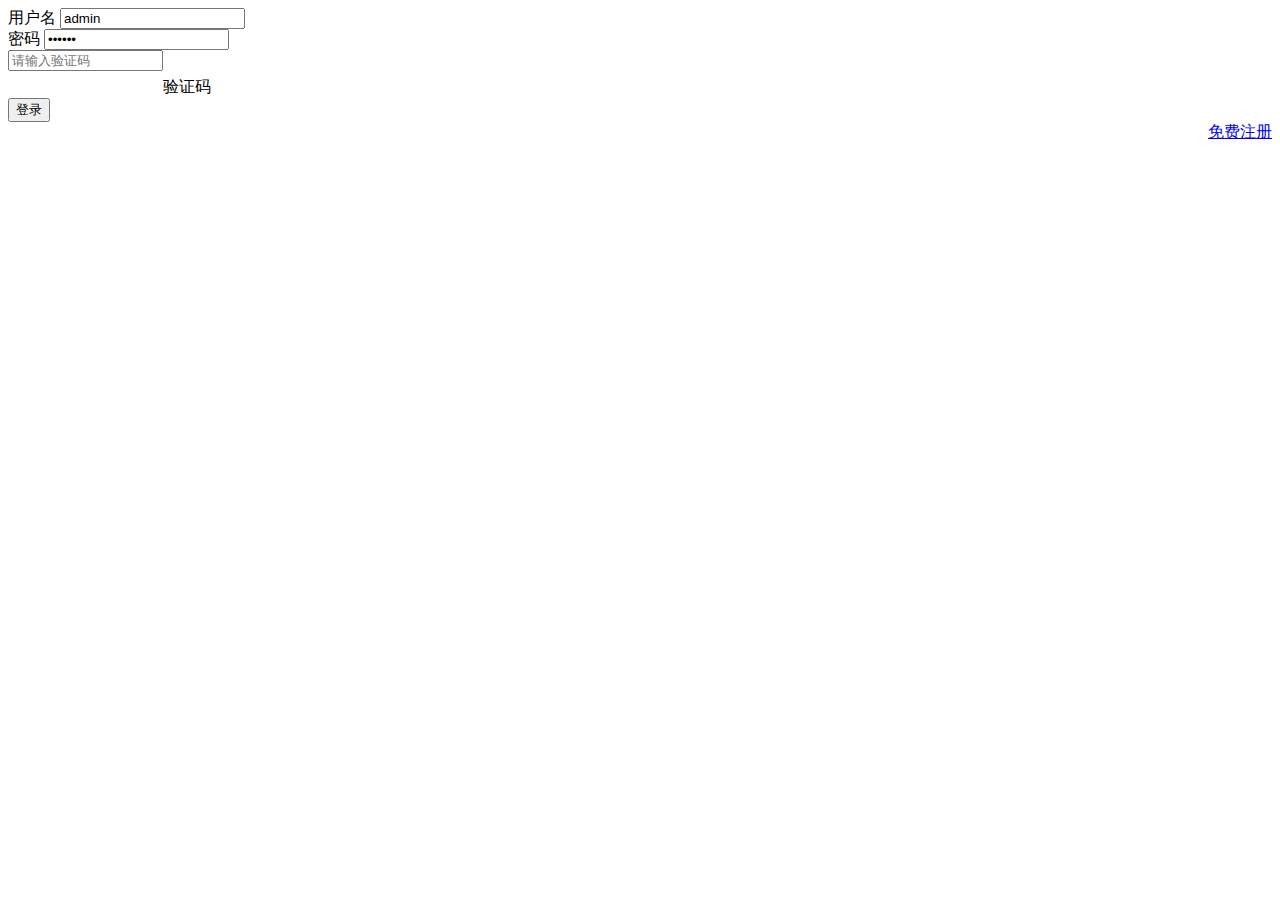
<file: src/main/resources/templates/login.html>
<html class="loginHtml" xmlns:th="http://www.thymeleaf.org">
    <head>
        <meta charset="utf-8">
        <title >登录</title>
        <meta name="renderer" content="webkit">
        <meta http-equiv="X-UA-Compatible" content="IE=edge,chrome=1">
        <meta name="viewport" content="width=device-width, initial-scale=1, maximum-scale=1">
        <meta name="apple-mobile-web-app-status-bar-style" content="black">
        <meta name="apple-mobile-web-app-capable" content="yes">
        <meta name="format-detection" content="telephone=no">
        <link rel="stylesheet" th:href="@{/layui/css/layui.css}" media="all"/>
        <link rel="stylesheet" th:href="@{/css/public.css}" media="all"/>
    </head>
    <body class="loginBody">
        <form class="layui-form">
            <div class="login_face"><img th:src="@{/images/login.jpg}" class="userAvatar"></div>
            <div class="layui-form-item input-item">
                <label for="loginName">用户名</label>
                <input type="text" placeholder="请输入用户名" value="admin" autocomplete="off" id="loginName" lay-verify="required"
                       class="layui-input">
            </div>
            <div class="layui-form-item input-item">
                <label for="pwd">密码</label>
                <input type="password" placeholder="请输入密码" value="123456" autocomplete="off" lay-verify="required" id="pwd"
                       class="layui-input">
            </div>
            <div class="layui-form-item input-item" id="imgCode">
                <label for="code">验证码</label>
                <input type="text" placeholder="请输入验证码" autocomplete="off" id="code" class="layui-input"
                       style="float: left; width: 155px;">
                <canvas id="canvas" width="100" height="42"></canvas>
            </div>
            <div class="layui-form-item">
                <button type="button" class="layui-btn layui-block" lay-filter="login" lay-submit>登录</button>
            </div>
            <div class="layui-form-item" style="float: right">
                <a href="/toRegist">免费注册</a>
            </div>
            <!--<div class="layui-form-item layui-row">
                <a href="javascript:;"
                   class="seraph icon-qq layui-col-xs4 layui-col-sm4 layui-col-md4 layui-col-lg4"></a>
                <a href="javascript:;"
                   class="seraph icon-wechat layui-col-xs4 layui-col-sm4 layui-col-md4 layui-col-lg4"></a>
                <a href="javascript:;"
                   class="seraph icon-sina layui-col-xs4 layui-col-sm4 layui-col-md4 layui-col-lg4"></a>
            </div>-->
        </form>
        <script type="text/javascript" th:src="@{/js/jquery-3.3.1.min.js}"></script>
        <script type="text/javascript" th:src="@{/layui/layui.js}"></script>
        <!--<script type="text/javascript" th:src="@{/js/cache.js}"></script>-->
        <script type="text/javascript">
            layui.use(['form', 'layer', 'jquery'], function () {
                var form = layui.form,
                    layer = parent.layer === undefined ? layui.layer : top.layer;
                $ = layui.jquery;
                
                //登录按钮
                form.on("submit(login)", function (data) {
                    
                    var loginName = $("#loginName").val();
                    var pwd = $("#pwd").val();
                    var code = $("#code").val();
                    var num = show_num.join("");
                    if (code === '') {
                        $("#code").focus();
                        layer.msg("验证码不能为空", {icon: 2, time: 1000});
                        return false;
                    } else if (code === num) {
                        var btn = $(this);
                        btn.text('登录中...').attr("disabled", "disabled").addClass('layui-disabled');
                        setTimeout(login,1000);
                        function login() {
                            $.post("/login/login",
                                {"loginName": loginName, "password": pwd},
                                function (result) {
                                    btn.text('登录').attr("disabled", false).removeClass('layui-disabled');
                                    if (result.result === 'success') {
                                        layer.msg('登录成功', {icon: 1});
                                        setTimeout("window.location.href='/toVoteList'", 1500);
                                    } else if (result.result === 'userMistake') {
                                        layer.msg('用户名不存在！', {icon: 2, time: 1000});
                                        $("#loginName").focus();
                                    } else if(result.result==='pwdMistake'){
                                        layer.msg('密码错误！', {icon: 2, time: 1000});
                                        $("#pwd").focus();
                                    }else if (result.result==='repetitionLogin'){
                                        layer.msg('您已登录,请勿重复登录！', {icon: 7});
                                    } else if (result.result==='distanceLogin'){
                                        layer.msg('您已在异地登录，请退出再进行登录！', {icon: 7});
                                    } else {
                                        layer.msg('操作失败！', {icon: 2});
                                    }
                                });
                        }
                    } else {
                        layer.msg("验证码错误！请重新输入！", {icon: 2, time: 1000});
                        $("#code").val('').parent().addClass("layui-input-focus");
                        draw(show_num);
                        return false;
                    }
                });
                //表单输入效果
                $(".loginBody .input-item").click(function (e) {
                    e.stopPropagation();
                    $(this).addClass("layui-input-focus").find(".layui-input").focus();
                });
                $(".loginBody .layui-form-item .layui-input").focus(function () {
                    $(this).parent().addClass("layui-input-focus");
                });
                $(".loginBody .layui-form-item .layui-input").blur(function () {
                    $(this).parent().removeClass("layui-input-focus");
                    if ($(this).val() != '') {
                        $(this).parent().addClass("layui-input-active");
                    } else {
                        $(this).parent().removeClass("layui-input-active");
                    }
                })
            });
            var show_num = [];
            $(function () {

                draw(show_num);

                $("#canvas").on('click', function () {
                    draw(show_num);
                });
            });

            function draw(show_num) {
                var canvas_width = $('#canvas').width();
                var canvas_height = $('#canvas').height();
                var canvas = document.getElementById("canvas");//获取到canvas的对象，演员
                var context = canvas.getContext("2d");//获取到canvas画图的环境，演员表演的舞台
                canvas.width = canvas_width;
                canvas.height = canvas_height;
                var sCode = "A,B,C,E,F,G,H,J,K,L,M,N,P,Q,R,S,T,W,X,Y,Z,1,2,3,4,5,6,7,8,9,0";
                var aCode = sCode.split(",");
                var aLength = aCode.length;//获取到数组的长度

                for (var i = 0; i <= 3; i++) {
                    var j = Math.floor(Math.random() * aLength);//获取到随机的索引值
                    var deg = Math.random() * 30 * Math.PI / 180;//产生0~30之间的随机弧度
                    var txt = aCode[j];//得到随机的一个内容
                    show_num[i] = txt.toLowerCase();
                    var x = 10 + i * 20;//文字在canvas上的x坐标
                    var y = 20 + Math.random() * 8;//文字在canvas上的y坐标
                    context.font = "bold 23px 微软雅黑";

                    context.translate(x, y);
                    context.rotate(deg);

                    context.fillStyle = randomColor();
                    context.fillText(txt, 0, 0);

                    context.rotate(-deg);
                    context.translate(-x, -y);
                }
                for (var i = 0; i <= 3; i++) { //验证码上显示线条
                    context.strokeStyle = randomColor();
                    context.beginPath();
                    context.moveTo(Math.random() * canvas_width, Math.random() * canvas_height);
                    context.lineTo(Math.random() * canvas_width, Math.random() * canvas_height);
                    context.stroke();
                }
                for (var i = 0; i <= 20; i++) { //验证码上显示小点
                    context.strokeStyle = randomColor();
                    context.beginPath();
                    var x = Math.random() * canvas_width;
                    var y = Math.random() * canvas_height;
                    context.moveTo(x, y);
                    context.lineTo(x + 1, y + 1);
                    context.stroke();
                }
            }

            function randomColor() {//得到随机的颜色值
                var r = Math.floor(Math.random() * 256);
                var g = Math.floor(Math.random() * 256);
                var b = Math.floor(Math.random() * 256);
                return "rgb(" + r + "," + g + "," + b + ")";
            }

        </script>
    </body>
</html>
</file>
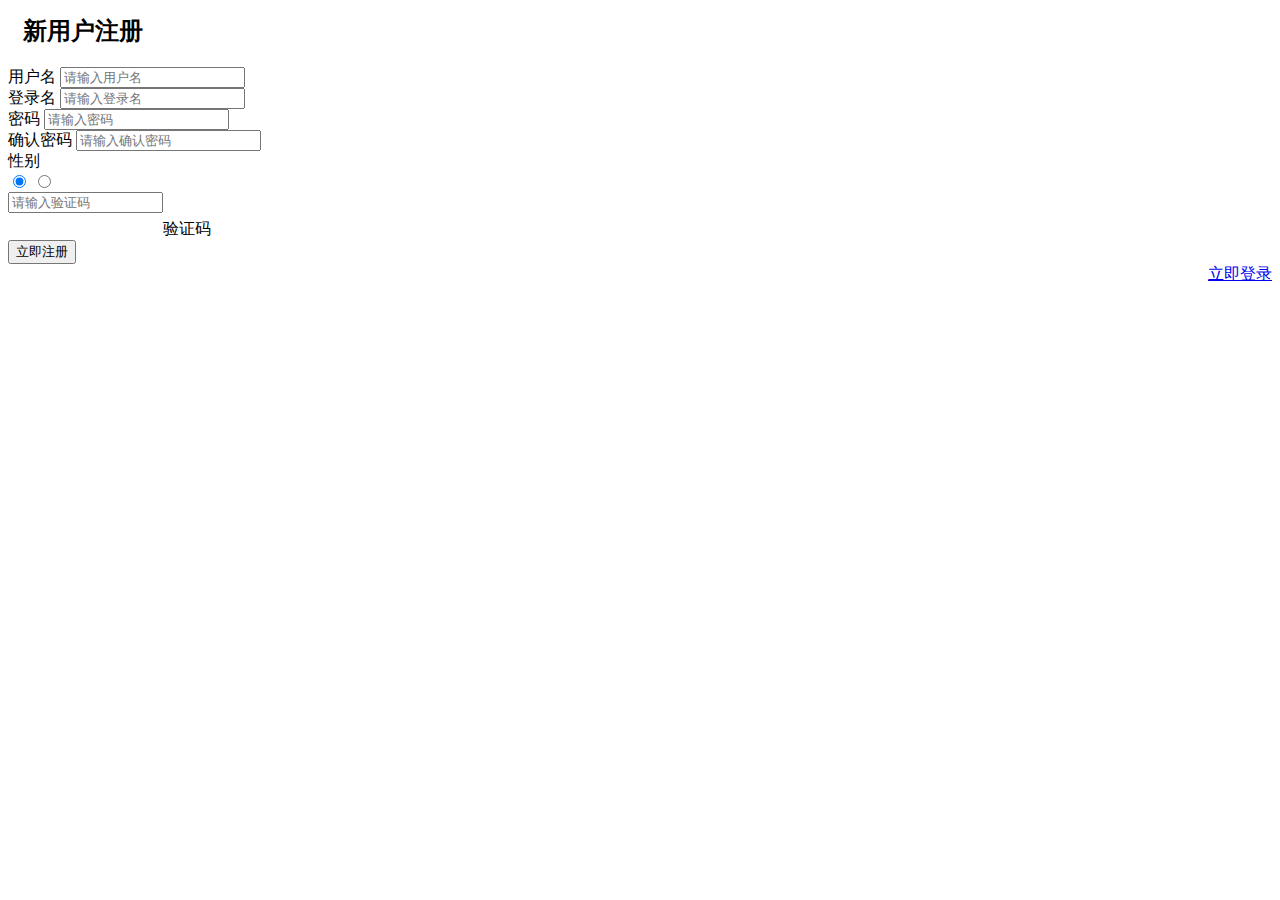
<file: src/main/resources/templates/regist.html>
<html class="loginHtml" xmlns:th="http://www.thymeleaf.org">
    <head>
        <meta charset="utf-8">
        <title>注册</title>
        <meta name="renderer" content="webkit">
        <meta http-equiv="X-UA-Compatible" content="IE=edge,chrome=1">
        <meta name="viewport" content="width=device-width, initial-scale=1, maximum-scale=1">
        <meta name="apple-mobile-web-app-status-bar-style" content="black">
        <meta name="apple-mobile-web-app-capable" content="yes">
        <meta name="format-detection" content="telephone=no">
        <link rel="stylesheet" th:href="@{/layui/css/layui.css}" media="all"/>
        <link rel="stylesheet" th:href="@{/css/public.css}" media="all"/>
    </head>
    <body class="loginBody">
        <form class="layui-form" style="height: 500px;top: 35%;" id="registForm">
           <div class="layui-form-item" style="margin: 15px;"><h2>新用户注册</h2></div>
            <div class="layui-form-item input-item">
                <label for="userName">用户名</label>
                <input type="text" placeholder="请输入用户名"  autocomplete="off" id="userName" name="username" lay-verify="required"
                       class="layui-input">
            </div>
            <div class="layui-form-item input-item">
                <label for="loginName">登录名</label>
                <input type="text" placeholder="请输入登录名" autocomplete="off" lay-verify="required" name="loginName" id="loginName"
                       class="layui-input">
            </div>
            <div class="layui-form-item input-item">
                <label for="password">密码</label>
                <input type="password" placeholder="请输入密码"  autocomplete="off" name="password" lay-verify="oldPwd" id="password"
                       class="layui-input">
            </div>
            <div class="layui-form-item input-item">
                <label for="registPwd">确认密码</label>
                <input type="password" placeholder="请输入确认密码"  autocomplete="off" lay-verify="confirmPwd" id="registPwd"
                       class="layui-input">
            </div>
            <div class="layui-form-item">
                <label >性别</label>
                <div class="layui-input-block">
                    <input type="radio" name="sex" value="1" title="男" checked="">
                    <input type="radio" name="sex" value="0" title="女">
                </div>
            </div>
          
            <div class="layui-form-item input-item" id="imgCode">
                <label for="code">验证码</label>
                <input type="text" placeholder="请输入验证码" autocomplete="off" id="code" class="layui-input"
                       style="float: left; width: 155px;">
                <canvas id="canvas" width="100" height="42"></canvas>
            </div>
            <div class="layui-form-item">
                <button type="button" class="layui-btn layui-block" lay-filter="login" lay-submit>立即注册</button>
            </div>
            <div class="layui-form-item" style="float: right">
                <a href="/toLogin">立即登录</a>
            </div>
            <!--<div class="layui-form-item layui-row">
                <a href="javascript:;"
                   class="seraph icon-qq layui-col-xs4 layui-col-sm4 layui-col-md4 layui-col-lg4"></a>
                <a href="javascript:;"
                   class="seraph icon-wechat layui-col-xs4 layui-col-sm4 layui-col-md4 layui-col-lg4"></a>
                <a href="javascript:;"
                   class="seraph icon-sina layui-col-xs4 layui-col-sm4 layui-col-md4 layui-col-lg4"></a>
            </div>-->
        </form>
        <script type="text/javascript" th:src="@{/js/jquery-3.3.1.min.js}"></script>
        <script type="text/javascript" th:src="@{/layui/layui.js}"></script>
        <!--<script type="text/javascript" th:src="@{/js/cache.js}"></script>-->
        <script type="text/javascript">
            layui.use(['form', 'layer', 'jquery'], function () {
                var form = layui.form,
                    layer = parent.layer === undefined ? layui.layer : top.layer;
                var $ = layui.jquery;
                //添加验证规则
                form.verify({
                    oldPwd: function (value, item) {
                        if (value.length < 6) {
                            return "密码长度不能小于6位";
                        }
                    },
                    confirmPwd: function (value, item) {
                        if (!new RegExp($("#password").val()).test(value)) {
                            return "两次输入密码不一致，请重新输入！";
                        }
                    }
                });
                //登录按钮
                form.on("submit(login)", function (data) {
                    var registpwd=$("#registPwd").val();
                    var pwd = $("#password").val();
                    var code = $("#code").val();
                    var num = show_num.join("");
                    if (code === '') {
                        $("#code").focus();
                        layer.msg("验证码不能为空", {icon: 2, time: 1000});
                        return false;
                    } else if (code === num) {
                    var btn = $(this);
                    btn.text('注册中...').attr("disabled", "disabled").addClass('layui-disabled');
                    setTimeout(login,1000);
                    function login() {
                        var params=$("#registForm").serialize();
                        $.post("/login/registUser",params,
                            function (result) {
                                btn.text('立即注册').attr("disabled", false).removeClass('layui-disabled');
                                if (result.result === 'success') {
                                    layer.msg('注册成功', {icon: 1});
                                    setTimeout("window.location.href='/toLogin'", 1500);
                                } else if (result.result === 'userMistake') {
                                    layer.msg('登录名已存在！', {icon: 2, time: 1000});
                                    $("#loginName").focus();
                                } else {
                                    layer.msg('操作失败！', {icon: 2});
                                }
                            });
                    }
                     } else {
                         layer.msg("验证码错误！请重新输入！", {icon: 2, time: 1000});
                         $("#code").val('').parent().addClass("layui-input-focus");
                         draw(show_num);
                         return false;
                     }
                });
                //表单输入效果
                $(".loginBody .input-item").click(function (e) {
                    e.stopPropagation();
                    $(this).addClass("layui-input-focus").find(".layui-input").focus();
                });
                $(".loginBody .layui-form-item .layui-input").focus(function () {
                    $(this).parent().addClass("layui-input-focus");
                });
                $(".loginBody .layui-form-item .layui-input").blur(function () {
                    $(this).parent().removeClass("layui-input-focus");
                    if ($(this).val() != '') {
                        $(this).parent().addClass("layui-input-active");
                    } else {
                        $(this).parent().removeClass("layui-input-active");
                    }
                })
            });
            var show_num = [];
            $(function () {

                draw(show_num);

                $("#canvas").on('click', function () {
                    draw(show_num);
                });
            });

            function draw(show_num) {
                var canvas_width = $('#canvas').width();
                var canvas_height = $('#canvas').height();
                var canvas = document.getElementById("canvas");//获取到canvas的对象，演员
                var context = canvas.getContext("2d");//获取到canvas画图的环境，演员表演的舞台
                canvas.width = canvas_width;
                canvas.height = canvas_height;
                var sCode = "A,B,C,E,F,G,H,J,K,L,M,N,P,Q,R,S,T,W,X,Y,Z,1,2,3,4,5,6,7,8,9,0";
                var aCode = sCode.split(",");
                var aLength = aCode.length;//获取到数组的长度

                for (var i = 0; i <= 3; i++) {
                    var j = Math.floor(Math.random() * aLength);//获取到随机的索引值
                    var deg = Math.random() * 30 * Math.PI / 180;//产生0~30之间的随机弧度
                    var txt = aCode[j];//得到随机的一个内容
                    show_num[i] = txt.toLowerCase();
                    var x = 10 + i * 20;//文字在canvas上的x坐标
                    var y = 20 + Math.random() * 8;//文字在canvas上的y坐标
                    context.font = "bold 23px 微软雅黑";

                    context.translate(x, y);
                    context.rotate(deg);

                    context.fillStyle = randomColor();
                    context.fillText(txt, 0, 0);

                    context.rotate(-deg);
                    context.translate(-x, -y);
                }
                for (var i = 0; i <= 3; i++) { //验证码上显示线条
                    context.strokeStyle = randomColor();
                    context.beginPath();
                    context.moveTo(Math.random() * canvas_width, Math.random() * canvas_height);
                    context.lineTo(Math.random() * canvas_width, Math.random() * canvas_height);
                    context.stroke();
                }
                for (var i = 0; i <= 20; i++) { //验证码上显示小点
                    context.strokeStyle = randomColor();
                    context.beginPath();
                    var x = Math.random() * canvas_width;
                    var y = Math.random() * canvas_height;
                    context.moveTo(x, y);
                    context.lineTo(x + 1, y + 1);
                    context.stroke();
                }
            }

            function randomColor() {//得到随机的颜色值
                var r = Math.floor(Math.random() * 256);
                var g = Math.floor(Math.random() * 256);
                var b = Math.floor(Math.random() * 256);
                return "rgb(" + r + "," + g + "," + b + ")";
            }

        </script>
    </body>
</html>
</file>
